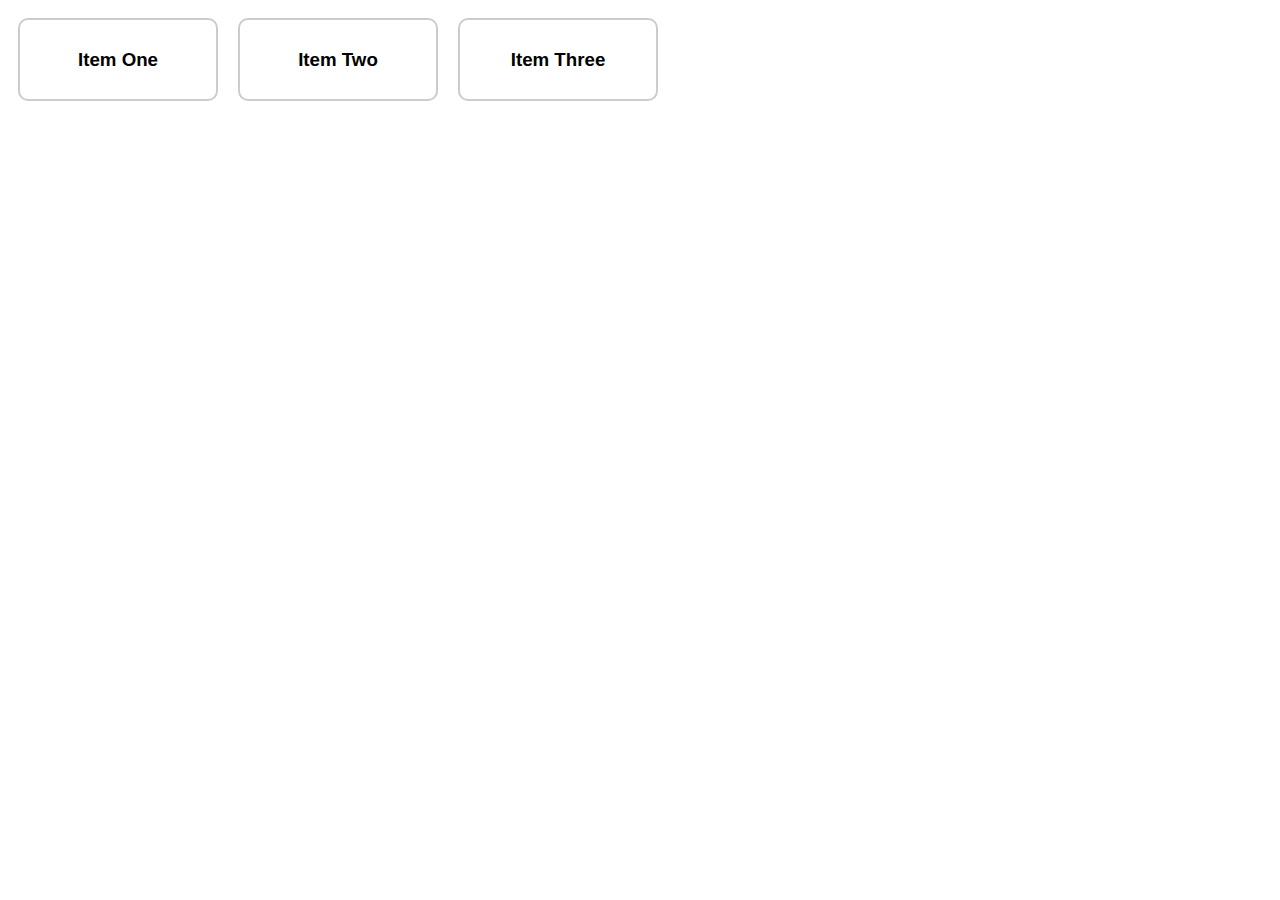
<file: index.html>
<!DOCTYPE html>
<html lang="en">
<head>
  <meta charset="UTF-8">
  <meta name="viewport" content="width=device-width, initial-scale=1.0">
  <title>Flex Basics</title>

  <style>
    * {
      box-sizing: border-box;
    }

    body {
      font-family: Arial, Helvetica, sans-serif;
    }

    .flex-container {
      display: flex;
    }

    .item {
      background: white;
      border: #ccc solid 2px;
      margin: 10px;
      padding: 10px;
      text-align: center;
      border-radius: 10px;
      width: 200px;
    }

    .item-1 {
      
    }

  </style>
</head>
<body>

  <div class="flex-container">
    <div class="item item1">
      <h3>Item One</h3>
    </div>

    <div class="item item2">
      <h3>Item Two</h3>
    </div>

    <div class="item item3">
      <h3>Item Three</h3>
    </div>
  </div>
  
</body>
</html>
</file>
